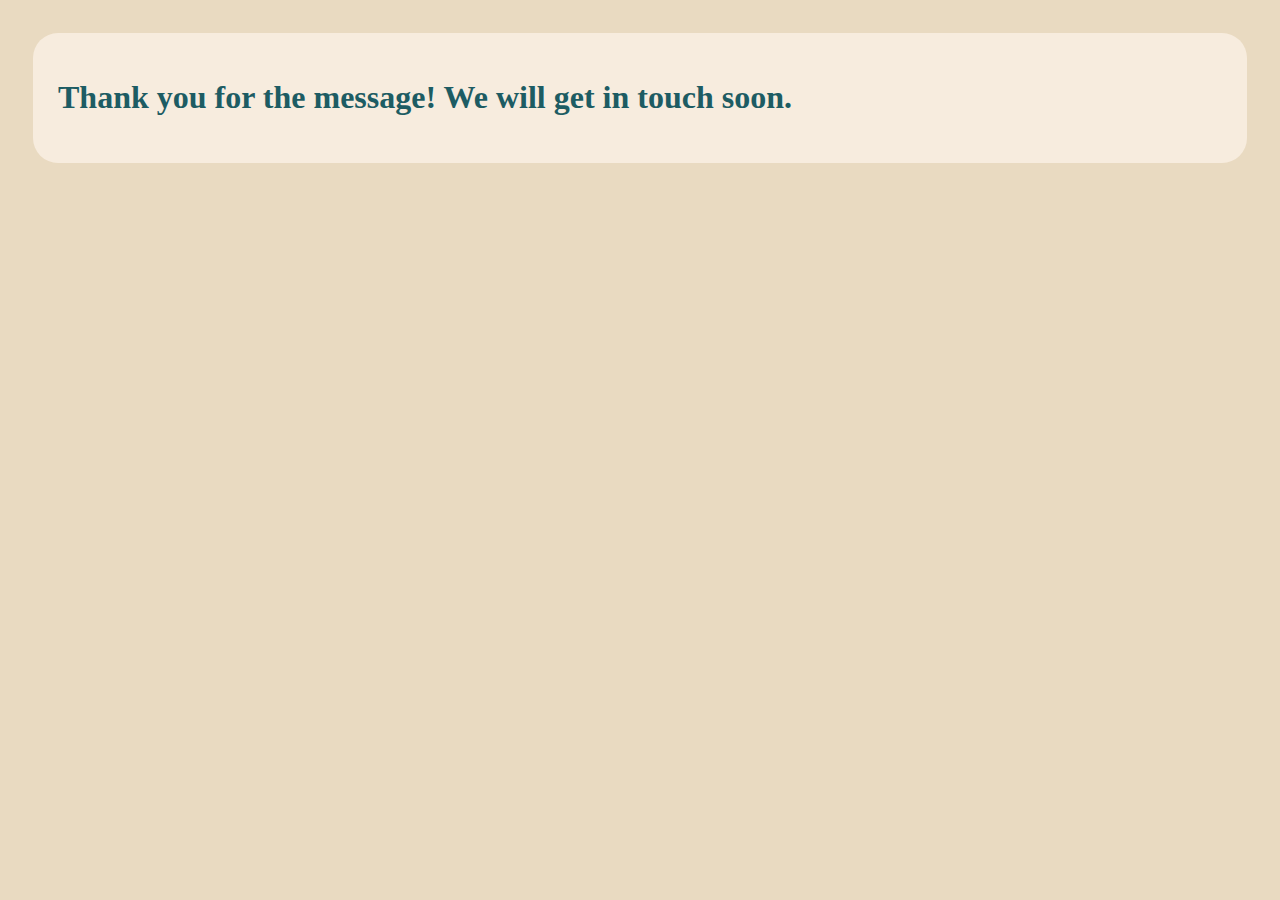
<file: form_submitted.html>
<!DOCTYPE html>
<html lang="en" dir="ltr">
  <head>
    <meta charset="utf-8">
    <title>Thanks for the message!</title>
    <link rel="stylesheet" href="CSS\styles.css">
  </head>
  <body>
    <main>
      <h1>Thank you for the message! We will get in touch soon.</h1>
    </main>
  </body>
</html>
</file>
